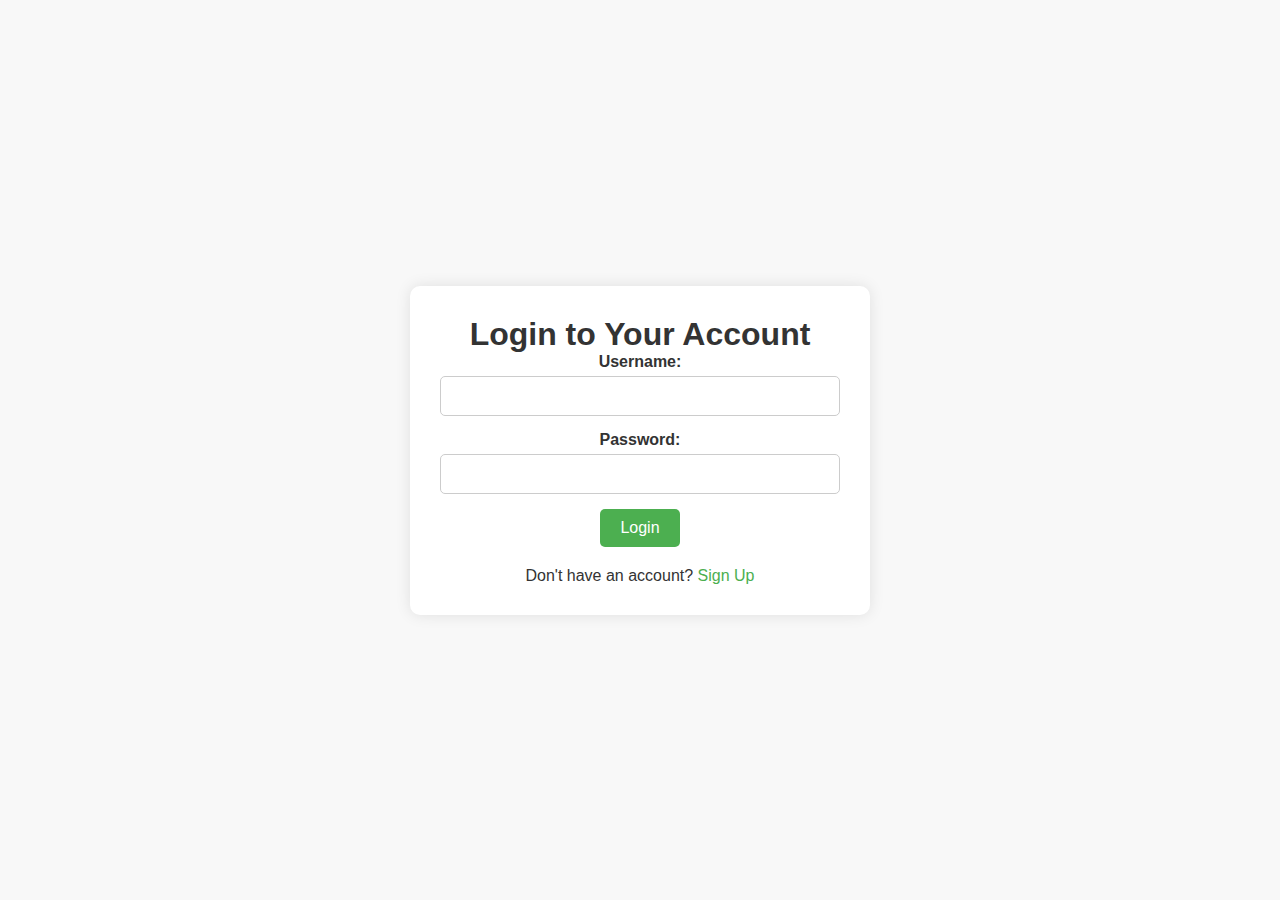
<file: templates/login.html>
<!DOCTYPE html>
 <html lang="en">
 <head>
     <meta charset="UTF-8">
     <meta name="viewport" content="width=device-width, initial-scale=1.0">
     <title>Login - Trading Platform</title>
     <link rel="stylesheet" href="/static/css/styles.css">
 </head>
 <body>
     <div class="container">
         <div class="login-container">
             <h1>Login to Your Account</h1>
             <form action="/login" method="post">
                 <div class="form-group">
                     <label for="username">Username:</label>
                     <input type="text" id="username" name="username" required>
                 </div>
                 <div class="form-group">
                     <label for="password">Password:</label>
                     <input type="password" id="password" name="password" required>
                 </div>
                 <div class="form-group">
                     <button type="submit" class="btn btn-primary">Login</button>
                 </div>
             </form>
             <div class="signup-link">
                 <p>Don't have an account? <a href="/signup">Sign Up</a></p>
             </div>
         </div>
     </div>
 </body>
 </html>
</file>
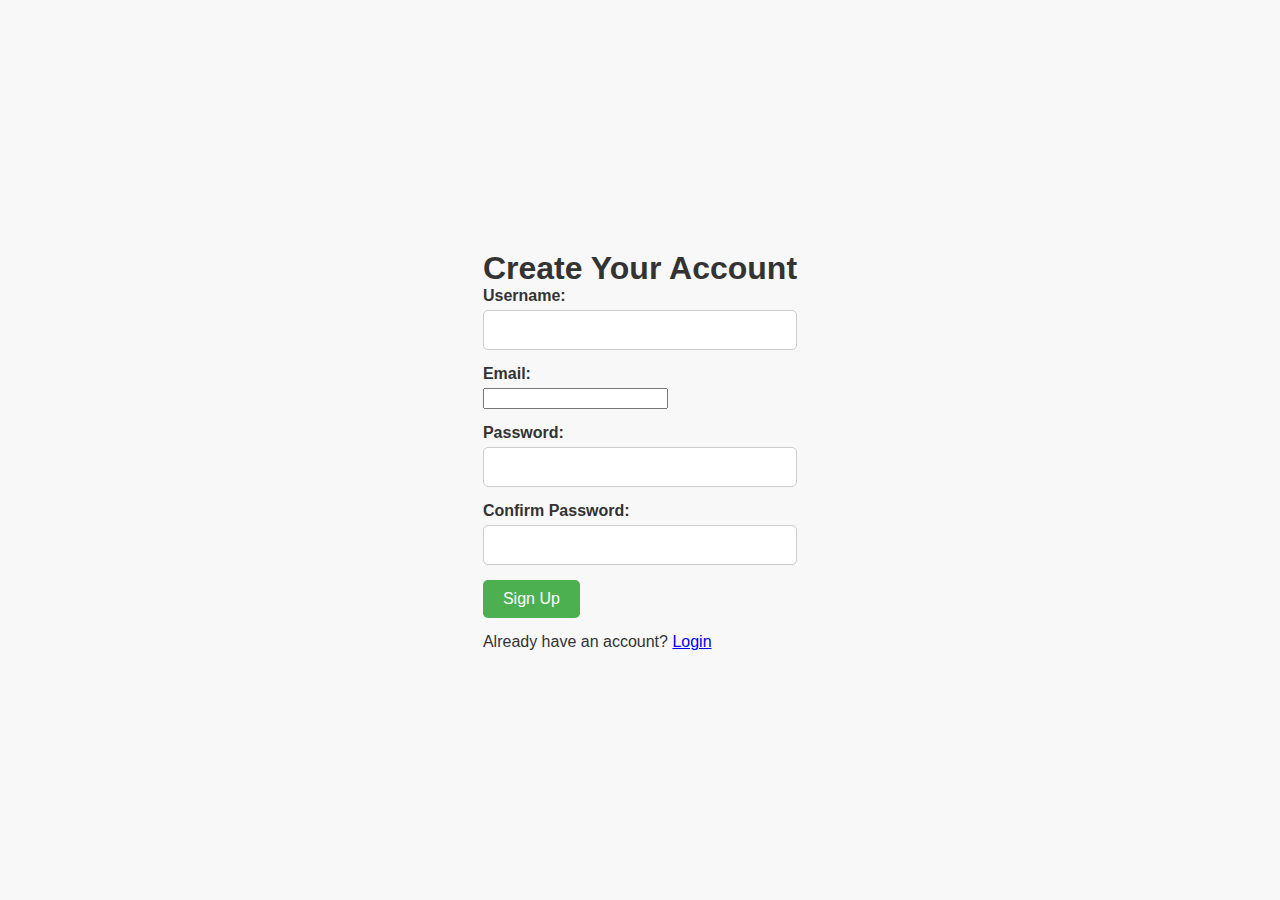
<file: templates/signup.html>
<!DOCTYPE html>
<html lang="en">
<head>
    <meta charset="UTF-8">
    <meta name="viewport" content="width=device-width, initial-scale=1.0">
    <title>Sign Up - Trading Platform</title>
    <link rel="stylesheet" href="/static/css/styles.css">
</head>
<body>
    <div class="container">
        <div class="signup-container">
            <h1>Create Your Account</h1>
            <form action="/signup" method="post">
                <div class="form-group">
                    <label for="username">Username:</label>
                    <input type="text" id="username" name="username" required>
                </div>
                <div class="form-group">
                    <label for="email">Email:</label>
                    <input type="email" id="email" name="email" required>
                </div>
                <div class="form-group">
                    <label for="password">Password:</label>
                    <input type="password" id="password" name="password" required>
                </div>
                <div class="form-group">
                    <label for="confirm_password">Confirm Password:</label>
                    <input type="password" id="confirm_password" name="confirm_password" required>
                </div>
                <div class="form-group">
                    <button type="submit" class="btn btn-primary">Sign Up</button>
                </div>
            </form>
            <div class="login-link">
                <p>Already have an account? <a href="/login">Login</a></p>
            </div>
        </div>
    </div>
</body>
</html>
</file>
<file: static/css/styles.css>
/* Global Styles */
/* static/styles.css */
body {
    font-family: Arial, sans-serif;
    margin: 0;
    padding: 0;
    background-color: #f4f4f4;
    color: #333;
}

header {
    background-color: #333;
    color: white;
    display: flex;
    justify-content: space-between;
    align-items: center;
    padding: 10px 20px;
}

header h1 {
    margin: 0;
}

header nav {
    display: flex;
}

.auth-link {
    color: white;
    margin-left: 15px;
    text-decoration: none;
    background-color: #555;
    padding: 5px 10px;
    border-radius: 5px;
    transition: background-color 0.3s ease;
}

.auth-link:hover {
    background-color: #777;
}

#profile {
    display: flex;
    justify-content: center;
    align-items: center;
    margin: 20px 0;
    padding: 20px;
    background-color: #f9f9f9;
    border-radius: 5px;
    box-shadow: 0 0 10px rgba(0, 0, 0, 0.1);
}

#profile-info {
    display: flex;
    align-items: center;
}

#profile-picture img {
    width: 80px;
    height: 80px;
    border-radius: 50%;
    margin-right: 20px;
}

#profile-details p {
    margin: 0;
    font-size: 18px;
}

#profile-metrics {
    display: flex;
    justify-content: space-between;
    width: 400px;
    margin-top: 10px;
}

.metric {
    text-align: center;
    font-size: 16px;
}

main {
    display: flex;
    flex-direction: column;
    align-items: center;
    padding: 20px;
}

#controls {
    display: flex;
    justify-content: center;
    margin-bottom: 20px;
}

.stock-button {
    padding: 10px 20px;
    margin: 5px;
    font-size: 16px;
    border: none;
    background-color: #007bff;
    color: white;
    cursor: pointer;
    border-radius: 5px;
    transition: background-color 0.3s ease;
}

.stock-button:hover {
    background-color: #0056b3;
}

#display {
    display: flex;
    justify-content: space-between;
    width: 80%;
    background-color: white;
    padding: 20px;
    border-radius: 5px;
    box-shadow: 0 0 10px rgba(0, 0, 0, 0.1);
    margin-bottom: 20px;
    background-color: #e9e9e9;
}

.info-box {
    flex: 1;
    margin-right: 20px;
    padding: 20px;
    border-radius: 5px;
    background-color: #f4f4f4;
    box-shadow: 0 0 10px rgba(0, 0, 0, 0.1);
}

#transaction-history {
    margin-right: 0;
}

#transaction-history table {
    width: 100%;
    border-collapse: collapse;
}

#transaction-history th, #transaction-history td {
    border: 1px solid #ddd;
    padding: 8px;
}

#transaction-history th {
    background-color: #f2f2f2;
}

#trade {
    display: flex;
    justify-content: center;
    width: 80%;
    margin-top: 20px;
    padding-top: 20px;
    border-top: 1px solid #ccc;
}

#trade > div {
    margin-right: 20px;
}

#trade label {
    margin-right: 10px;
}

#trade select {
    padding: 5px;
    font-size: 16px;
}

.trade-button {
    padding: 10px 20px;
    margin-left: 20px;
    font-size: 16px;
    border: none;
    cursor: pointer;
    border-radius: 5px;
    transition: background-color 0.3s ease;
}

#buy-button {
    background-color: #28a745;
    color: white;
}

#buy-button:hover {
    background-color: #218838;
}

#sell-button {
    background-color: #dc3545;
    color: white;
}

#sell-button:hover {
    background-color: #c82333;
}

/*login*/
/* Reset some default styles */
body, h1, p {
    margin: 0;
    padding: 0;
    font-family: Arial, sans-serif;
}

/* Container for the entire page */
.container {
    display: flex;
    justify-content: center;
    align-items: center;
    min-height: 100vh;
    background-color: #f8f8f8;
}

/* Login form container */
.login-container {
    width: 400px;
    padding: 30px;
    background-color: #ffffff;
    border-radius: 10px;
    box-shadow: 0 0 15px rgba(0, 0, 0, 0.1);
    text-align: center;
}

/* Form group */
.form-group {
    margin-bottom: 15px;
}

/* Form labels */
label {
    display: block;
    margin-bottom: 5px;
    font-weight: bold;
}

/* Input fields */
input[type="text"],
input[type="password"] {
    width: 100%;
    padding: 10px;
    border: 1px solid #ccc;
    border-radius: 5px;
    box-sizing: border-box;
    font-size: 16px;
}

/* Buttons */
.btn {
    display: inline-block;
    padding: 10px 20px;
    font-size: 16px;
    border: none;
    border-radius: 5px;
    cursor: pointer;
    transition: background-color 0.3s ease;
}

.btn-primary {
    background-color: #4CAF50;
    color: white;
}

.btn-primary:hover {
    background-color: #45a049;
}

/* Signup link */
.signup-link {
    margin-top: 20px;
}

.signup-link a {
    color: #4CAF50;
    text-decoration: none;
}

.signup-link a:hover {
    text-decoration: underline;
}

/*after login*/
#profile {
    display: flex;
    align-items: center;
    margin: 20px 0;
    padding: 20px;
    background-color: #f9f9f9;
    border-radius: 5px;
    box-shadow: 0 0 10px rgba(0, 0, 0, 0.1);
    width: 80%;
    margin: 20px auto;
}

#profile-picture {
    margin-right: 20px;
}

#profile-picture img {
    width: 100px;
    height: 100px;
    border-radius: 50%;
    object-fit: cover;
}

#profile-info {
    display: flex;
    flex-direction: column;
    align-items: flex-start;
}

#profile-details p {
    margin: 5px 0;
    font-size: 18px;
    color: #333;
    font-weight: bold;
}
</file>
